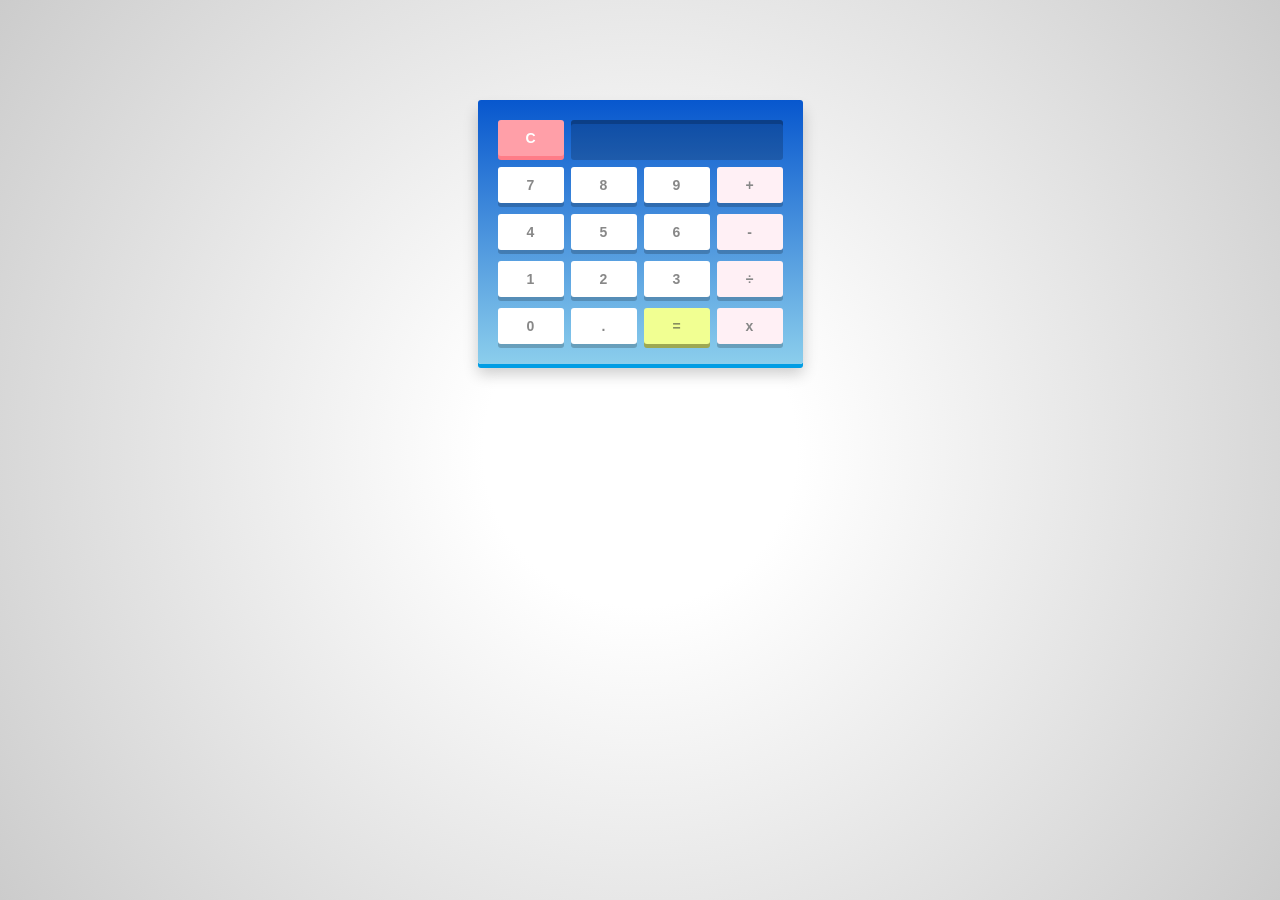
<file: Task-3-Simple-Calculator/index.html>
<!DOCTYPE html>
<html lang="en">
<head>
    <meta charset="UTF-8"/>
    <title>Calculator</title>
    <link rel="stylesheet" type="text/css" href="css/style.css">
</head>
<body onload="load()">
    <div id="calculator">
        <!-- Screen and clear key -->
        <div class="top">
            <span id="clear">C</span>
            <div id="screen"></div>
        </div>

        <div class="keys">
            <!-- operators and other keys -->
            <span>7</span>
            <span>8</span>
            <span>9</span>
            <span class="operator">+</span>
            <span>4</span>
            <span>5</span>
            <span>6</span>
            <span class="operator">-</span>
            <span>1</span>
            <span>2</span>
            <span>3</span>
            <span class="operator">÷</span>
            <span>0</span>
            <span>.</span>
            <span class="eval">=</span>
            <span class="operator">x</span>
        </div>
    </div>
    <script type="text/javascript" src="js/index.js"></script>
</body>
</html>
</file>
<file: Task-3-Simple-Calculator/css/style.css>
*{
    margin: 0;
    padding: 0;
    -webkit-box-sizing: border-box;
    -moz-box-sizing: border-box;
    box-sizing: border-box;
    font:bold 14px Aria,sans-serif;
}

html {
    height: 100%;
    background: white;
    background: radial-gradient(circle, #fff 20%, #ccc);
    background-size: cover;
}

#calculator {
    width: 325px;
    height: auto;

    margin: 100px auto;
    padding: 20px 20px 9PX;

    background: #0b8fcc;
    background: linear-gradient(#0757ce, #8bceec);
    border-radius: 3px;
    box-shadow: 0px 4px #009de4, 0px 10px 15px rgba(0,0,0,0.2);
}

#screen {
    float: right;

    height: 40px;
    width: 212px;

    padding: 0 10px;

    background: rgba(0, 0, 0, 0.2);
    border-radius: 3px;
    box-shadow: inset 0px 4px rgba(0, 0, 0, 0.2);

    font-size: 17px;
    line-height: 40px;
    color: white;
    text-shadow: 1px 1px 2px rgba(0, 0, 0, 0.2);
    text-align: right;
    letter-spacing: 1px;
}

.keys, .top {
    overflow: hidden;
}

.keys span, #clear {
    float: left;
    position: relative;
    top: 0;
    cursor: pointer;

    width: 66px;
    height: 36px;

    background: white;
    border-radius: 3px;
    box-shadow: 0px 4px rgba(0, 0, 0, 0.2);

    margin: 0 7px 11px 0;

    color: #888;
    line-height: 36px;
    text-align: center;

    user-select: none;

    transition: all 0.2s ease;
}

.keys span.operator {
    background: #FFF0F5;
    margin-right: 0; 
}

.keys span.eval {
    background: #f1ff92;
    box-shadow: 0px 4px #9da853;
    color: #888e5f;
}

.keys span.eval:hover {
    background: #abb850;
    box-shadow: 0px 4px #717a33;
    color: #ffffff;
}

.keys span.eval:active {
    box-shadow: 0px 0px #717a33;
    top: 4px;
}

#clear {
    background: #ff9fa8;
    box-shadow: 0px 4px #ff7c87;
    color: white;
}

#clear:hover {
    background: #f68991;
    box-shadow: 0px 4px #d3545d;
    color: white;
}

#clear:active {
    top: 4px;
    box-shadow: 0px 0px #d3545d;
}

.keys span:hover {
    background: #9c89f6;
    box-shadow: 0px 4px #6b54d3;
    color: white;
}

.keys span:active {
    box-shadow: 0px 0px #6b54d3;
    top: 4px;
}
</file>
